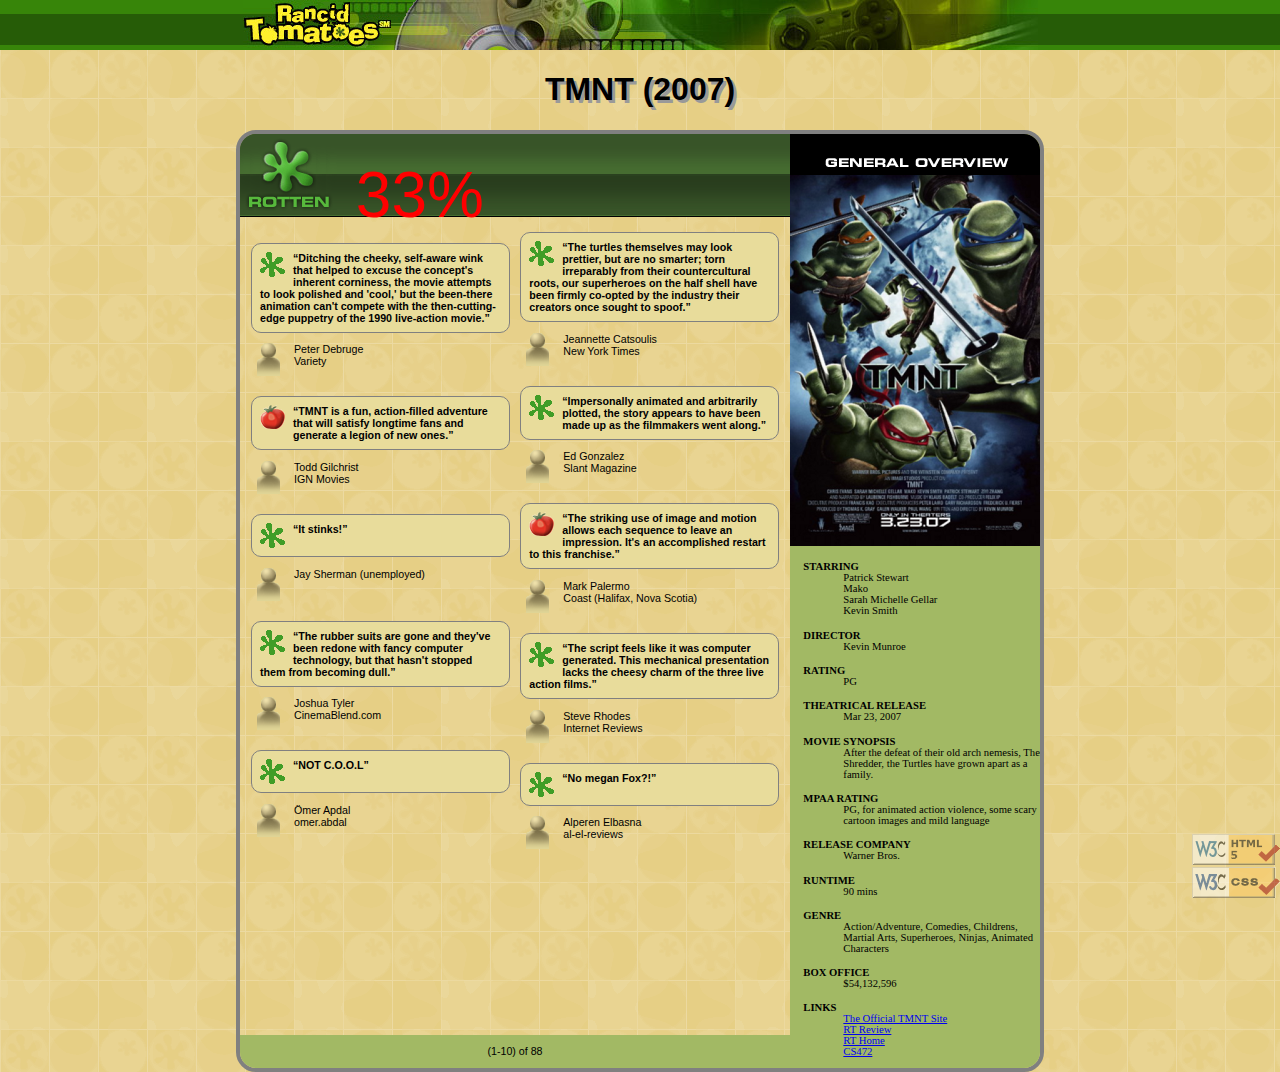
<file: tmnt.html>
<!DOCTYPE html>
<!-- saved from url=(0074)http://mumstudents.org/cs472/2019-07-RS/Homework/2/resources/skeleton.html -->
<html lang="en">
<head>
    <meta charset="UTF-8">
    <title>TMNT - Rancid Tomatoes</title>

    <link href="movie.css" type="text/css" rel="stylesheet">
</head>
<body>
<div class="header">
    <img src="./skeleton_files/banner.png" alt="Rancid Tomatoes">
</div>

<h1 class="title">TMNT (2007)</h1>

<div class="main-box">
    <div class="movie-details">
        <div class="movie-poster">
            <img src="./skeleton_files/overview.png" alt="general overview">
        </div>

        <dl>
            <dt>STARRING</dt>
            <dd>Patrick Stewart <br> Mako <br> Sarah Michelle Gellar <br> Kevin Smith</dd>

            <dt>DIRECTOR</dt>
            <dd>Kevin Munroe</dd>

            <dt>RATING</dt>
            <dd>PG</dd>

            <dt>THEATRICAL RELEASE</dt>
            <dd>Mar 23, 2007</dd>

            <dt>MOVIE SYNOPSIS</dt>
            <dd>After the defeat of their old arch nemesis, The Shredder, the Turtles have grown apart as a family.</dd>

            <dt>MPAA RATING</dt>
            <dd>PG, for animated action violence, some scary cartoon images and mild language</dd>

            <dt>RELEASE COMPANY</dt>
            <dd>Warner Bros.</dd>

            <dt>RUNTIME</dt>
            <dd>90 mins</dd>

            <dt>GENRE</dt>
            <dd>Action/Adventure, Comedies, Childrens, Martial Arts, Superheroes, Ninjas, Animated Characters</dd>

            <dt>BOX OFFICE</dt>
            <dd>$54,132,596</dd>

            <dt>LINKS</dt>
            <dd>
                <ul>
                    <li><a href="http://www.ninjaturtles.com/">The Official TMNT Site</a></li>
                    <li><a href="http://www.rottentomatoes.com/m/teenage_mutant_ninja_turtles/">RT Review</a></li>
                    <li><a href="http://www.rottentomatoes.com/">RT Home</a></li>
                    <li><a href="http://mumstudents.org/cs472/">CS472</a></li>
                </ul>
            </dd>
        </dl>
    </div>

    <div class="movie-reviews">
        <div class="movie-reviews-header">
            <img src="./skeleton_files/rottenbig.png" alt="Rotten">
            33%
        </div>

        <div class="movie-reviews-details">
            <p>
                <img src="./skeleton_files/rotten.gif" alt="Rotten">
                <q>Ditching the cheeky, self-aware wink that helped to excuse the concept's inherent corniness, the
                    movie
                    attempts
                    to look polished and 'cool,' but the been-there animation can't compete with the then-cutting-edge
                    puppetry
                    of
                    the 1990 live-action movie.</q>
            </p>
            <p>
                <img src="./skeleton_files/critic.gif" alt="Critic">
                Peter Debruge <br>
                Variety
            </p>

            <p>
                <img src="./skeleton_files/fresh.gif" alt="Fresh">
                <q>TMNT is a fun, action-filled adventure that will satisfy longtime fans and generate a legion of new
                    ones.</q>
            </p>
            <p>
                <img src="./skeleton_files/critic.gif" alt="Critic">
                Todd Gilchrist <br>
                IGN Movies
            </p>

            <p>
                <img src="./skeleton_files/rotten.gif" alt="Rotten">
                <q>It stinks!</q>
            </p>
            <p>
                <img src="./skeleton_files/critic.gif" alt="Critic">
                Jay Sherman (unemployed)
            </p>

            <p>
                <img src="./skeleton_files/rotten.gif" alt="Rotten">
                <q>The rubber suits are gone and they've been redone with fancy computer technology, but that hasn't
                    stopped
                    them
                    from becoming dull.</q>
            </p>
            <p>
                <img src="./skeleton_files/critic.gif" alt="Critic">
                Joshua Tyler <br>
                CinemaBlend.com
            </p>

            <p>
                <img src="./skeleton_files/rotten.gif" alt="Rotten">
                <q>NOT C.O.O.L</q>
            </p>
            <p>
                <img src="./skeleton_files/critic.gif" alt="Critic">
                Ömer Apdal <br>
                omer.abdal
            </p>

            <p>
                <img src="./skeleton_files/rotten.gif" alt="Rotten">
                <q>The turtles themselves may look prettier, but are no smarter; torn irreparably from their
                    countercultural
                    roots,
                    our superheroes on the half shell have been firmly co-opted by the industry their creators once
                    sought
                    to
                    spoof.</q>
            </p>
            <p>
                <img src="./skeleton_files/critic.gif" alt="Critic">
                Jeannette Catsoulis <br>
                New York Times
            </p>

            <p>
                <img src="./skeleton_files/rotten.gif" alt="Rotten">
                <q>Impersonally animated and arbitrarily plotted, the story appears to have been made up as the
                    filmmakers
                    went
                    along.</q>
            </p>
            <p>
                <img src="./skeleton_files/critic.gif" alt="Critic">
                Ed Gonzalez <br>
                Slant Magazine
            </p>

            <p>
                <img src="./skeleton_files/fresh.gif" alt="Fresh">
                <q>The striking use of image and motion allows each sequence to leave an impression. It's an
                    accomplished
                    restart to
                    this franchise.</q>
            </p>
            <p>
                <img src="./skeleton_files/critic.gif" alt="Critic">
                Mark Palermo <br>
                Coast (Halifax, Nova Scotia)
            </p>

            <p>
                <img src="./skeleton_files/rotten.gif" alt="Rotten">
                <q>The script feels like it was computer generated. This mechanical presentation lacks the cheesy charm
                    of
                    the
                    three
                    live action films.</q>
            </p>
            <p>
                <img src="./skeleton_files/critic.gif" alt="Critic">
                Steve Rhodes <br>
                Internet Reviews
            </p>

            <p>
                <img src="./skeleton_files/rotten.gif" alt="Rotten">
                <q>No megan Fox?!</q>
            </p>
            <p>
                <img src="./skeleton_files/critic.gif" alt="Critic">
                Alperen Elbasna<br>
                al-el-reviews
            </p>
        </div>
    </div>

    <div class="pagination">
        <p>(1-10) of 88</p>
    </div>

    <div class="links">
        <a href="http://validator.w3.org/check/referer"><img src="./skeleton_files/w3c-html.png" alt="Valid HTML5"></a>
        <br>
        <a href="http://jigsaw.w3.org/css-validator/check/referer"><img src="./skeleton_files/w3c-css.png"
                                                                        alt="Valid CSS"></a>
    </div>
</div>


</body>
</html>
</file>
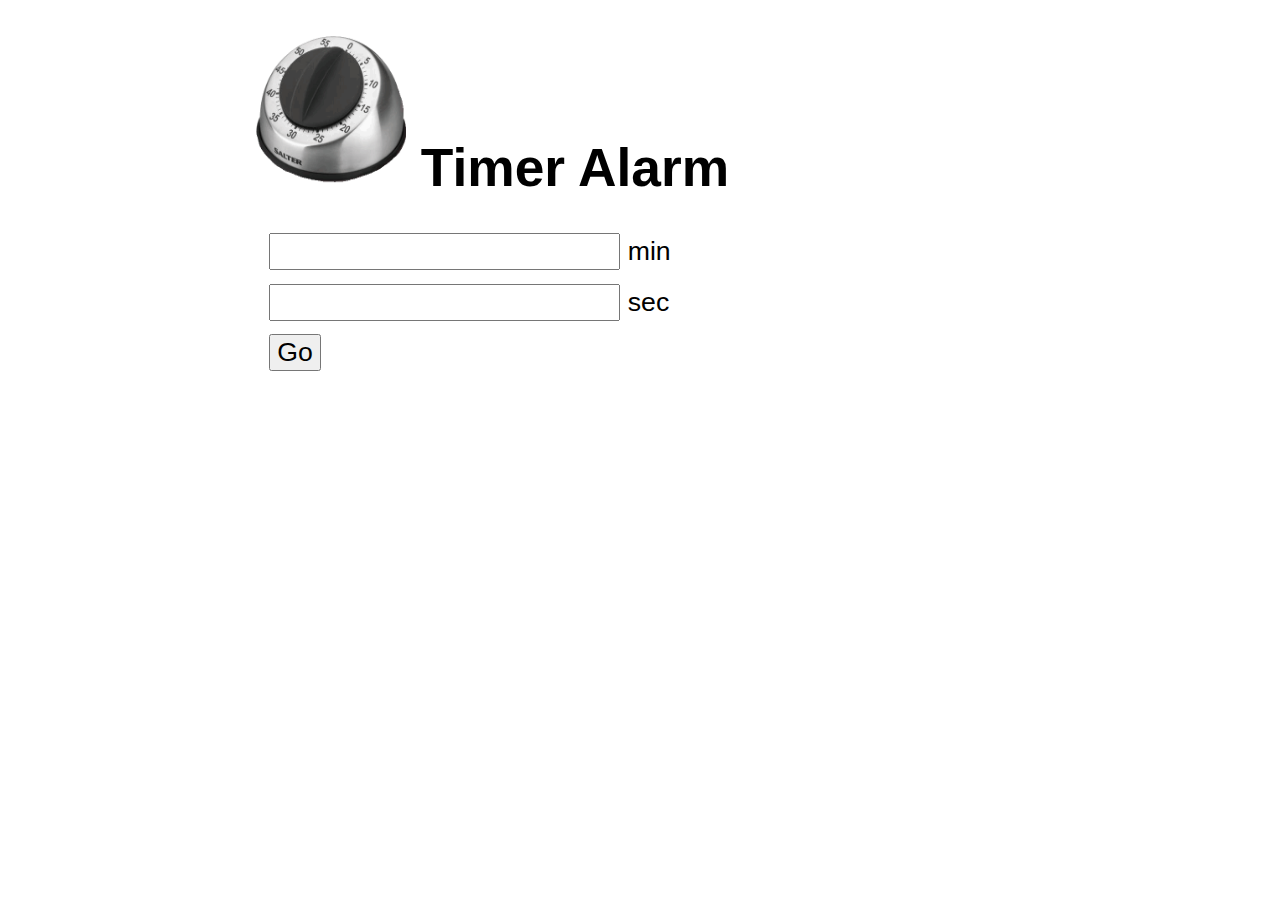
<file: lab6/alarm.html>
<!DOCTYPE html>
<html lang="en">

<head>
    <meta http-equiv="Content-Type" content="text/html; charset=windows-1252">

    <title>Alarm</title>
    <link href="./alarm.css" type="text/css" rel="stylesheet">
    <script src="alarm.js"></script>
</head>


<body>
<h1>
    <img id="logo" src="./timer.gif" width="150px" height="150px" alt="UW CSE logo">
    Timer Alarm
</h1>

<div>
    <input id="min" type="text"> min
</div>

<div>
    <input id="sec" type="text"> sec
</div>

<div>
    <button id="go" onclick="startTimer()">Go</button>
</div>


</body>

</html>
</file>
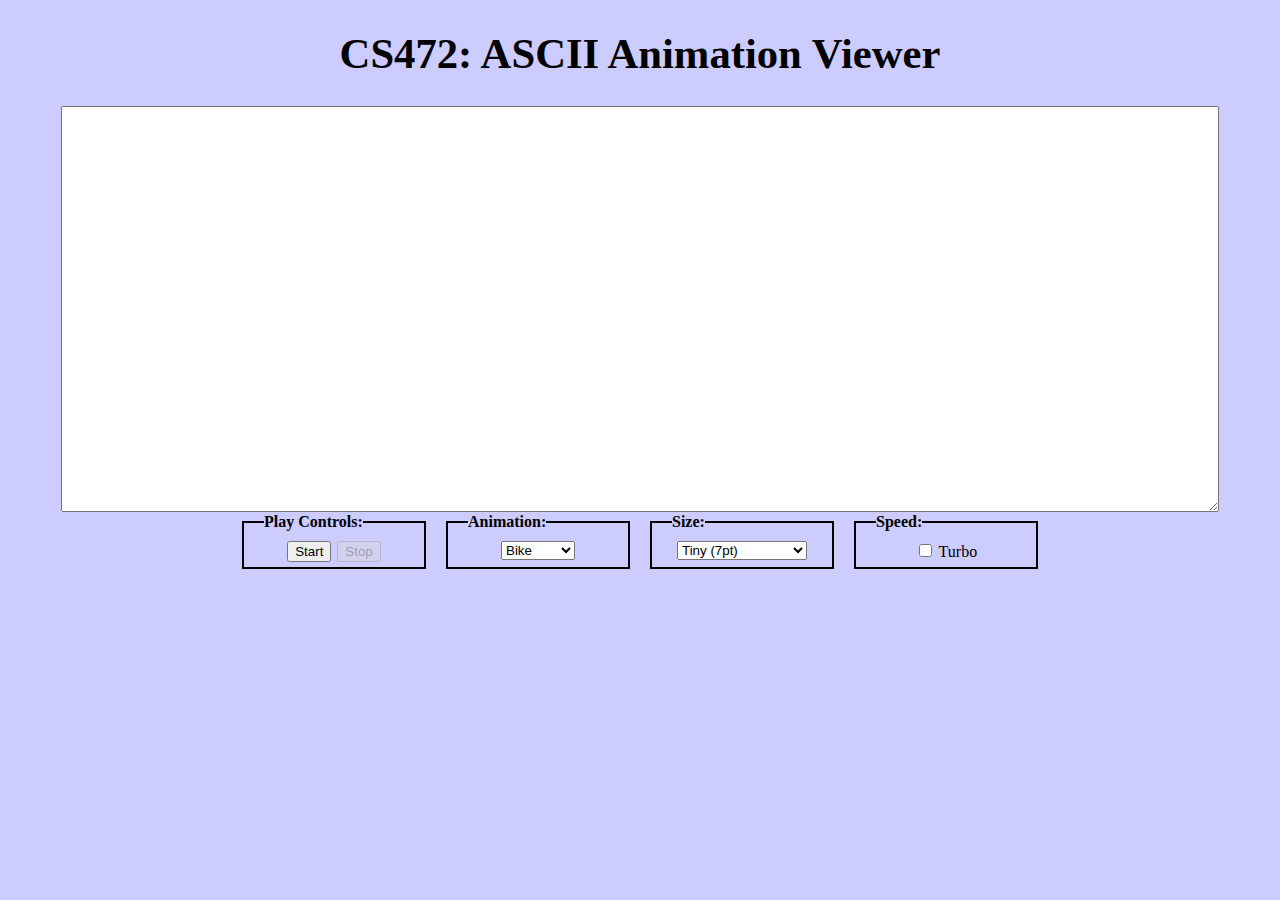
<file: lab6/ascii.html>
<!DOCTYPE html>
<html lang="en">
<head>
    <meta charset="UTF-8">
    <title>CS472: ASCII Animation Viewer</title>
    <link href="ascii.css" type="text/css" rel="stylesheet" />
    <script src="animations.js"></script>
    <script src="ascii.js"></script>
</head>
<body>
    <h1>CS472: ASCII Animation Viewer</h1>
    <label>
        <textarea id="timer-id-container" style="display: none"></textarea>
    </label>
    <label>
        <textarea id="animation-area" rows="20" cols="80"></textarea>
    </label>
    <div class="row justify-center">
        <div class="control">
            <h4>Play Controls:</h4>
            <div class="row justify-center">
                <button id="start-button" onclick="startAnimation()"> Start</button>
                <button id="stop-button" onclick="stopAnimation()" disabled> Stop</button>
            </div>
        </div>
        <div class="control">
            <h4>Animation:</h4>
            <label>
                <select id="animation-selector">
                    <option value="Blank">Blank</option>
                    <option value="Custom">Custom</option>
                    <option value="Exercise">Exercise</option>
                    <option value="Juggler">Juggler</option>
                    <option selected value="Bike">Bike</option>
                    <option value="Dive">Dive</option>
                </select>
            </label>
        </div>
        <div class="control">
            <h4>Size:</h4>
            <label>
                <select id="size-selector" onchange="changeSize()">
                    <option selected value="7pt">Tiny (7pt)</option>
                    <option value="10pt">Small (10pt)</option>
                    <option value="12pt">Medium (12pt)</option>
                    <option value="16pt">Large (16pt)</option>
                    <option value="24pt">Extra Large (24pt)</option>
                    <option value="32pt">XXL (32pt)</option>
                </select>
            </label>
        </div>
        <div class="control">
            <h4>Speed:</h4>
            <label>
                <input id="speed-selector" onchange="changeSpeed()" type="checkbox">
                Turbo
            </label>
        </div>
    </div>
</body>
</html>
</file>
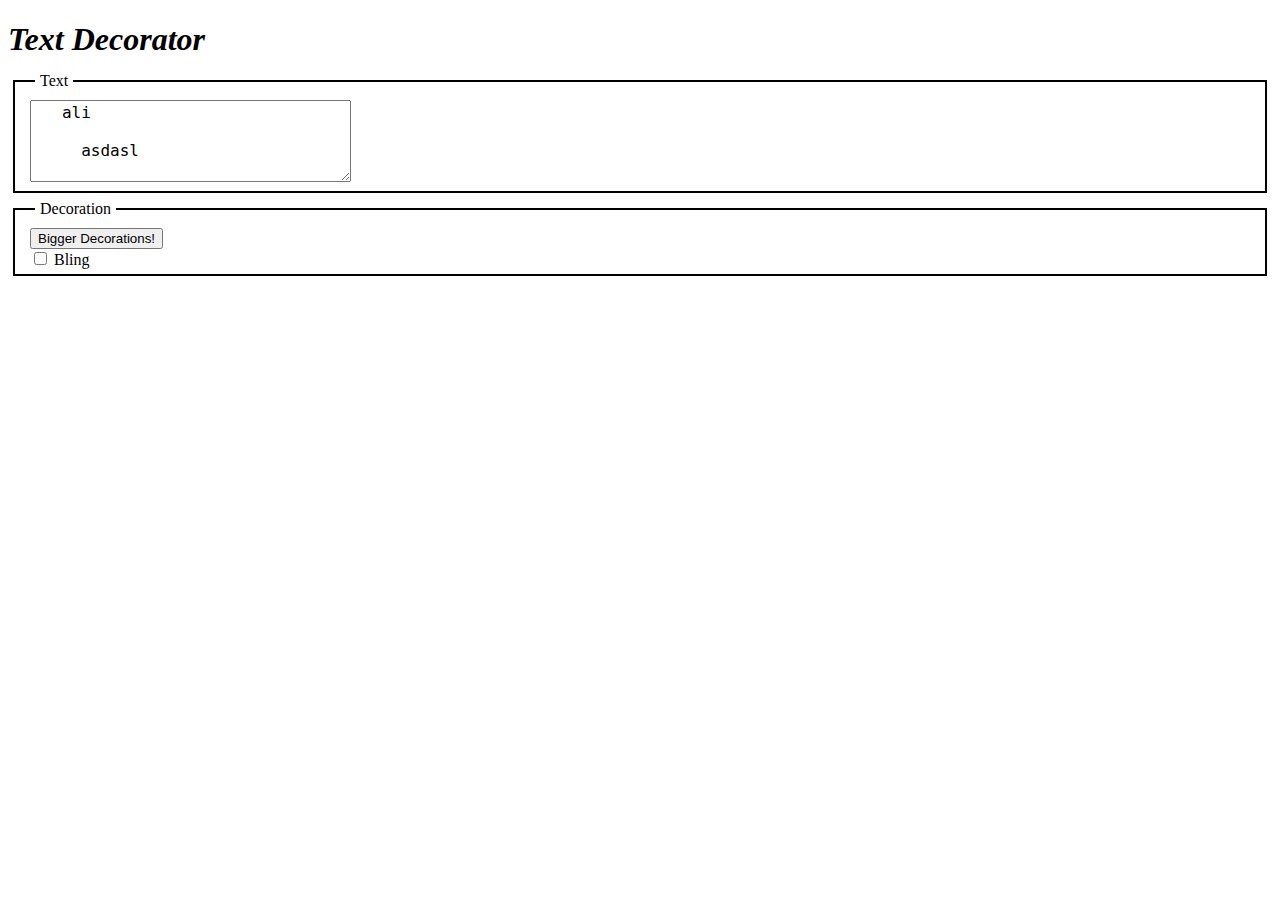
<file: lab6/decoratemytext.html>
<!DOCTYPE html>
<html lang="en">
<head>
    <meta charset="UTF-8">
    <title>Decorate My Text</title>
    <link rel="stylesheet" type="text/css" href="decoratemytext.css"/>
    <script src="decoratemytext.js"></script>
</head>
<body>
<h1>Text Decorator</h1>
<div class="box">
    <div class="box-border">Text</div>
    <label>
        <textarea id="textarea" rows="4" cols="30"></textarea>
    </label>
</div>
<div class="box">
    <div class="box-border">Decoration</div>
    <button onclick="goBigger()">Bigger Decorations!</button>
    <br>
    <label>
        <input id="bling" type="checkbox" onchange="bling()">
        Bling
    </label>
</div>
</body>
</html>
</file>
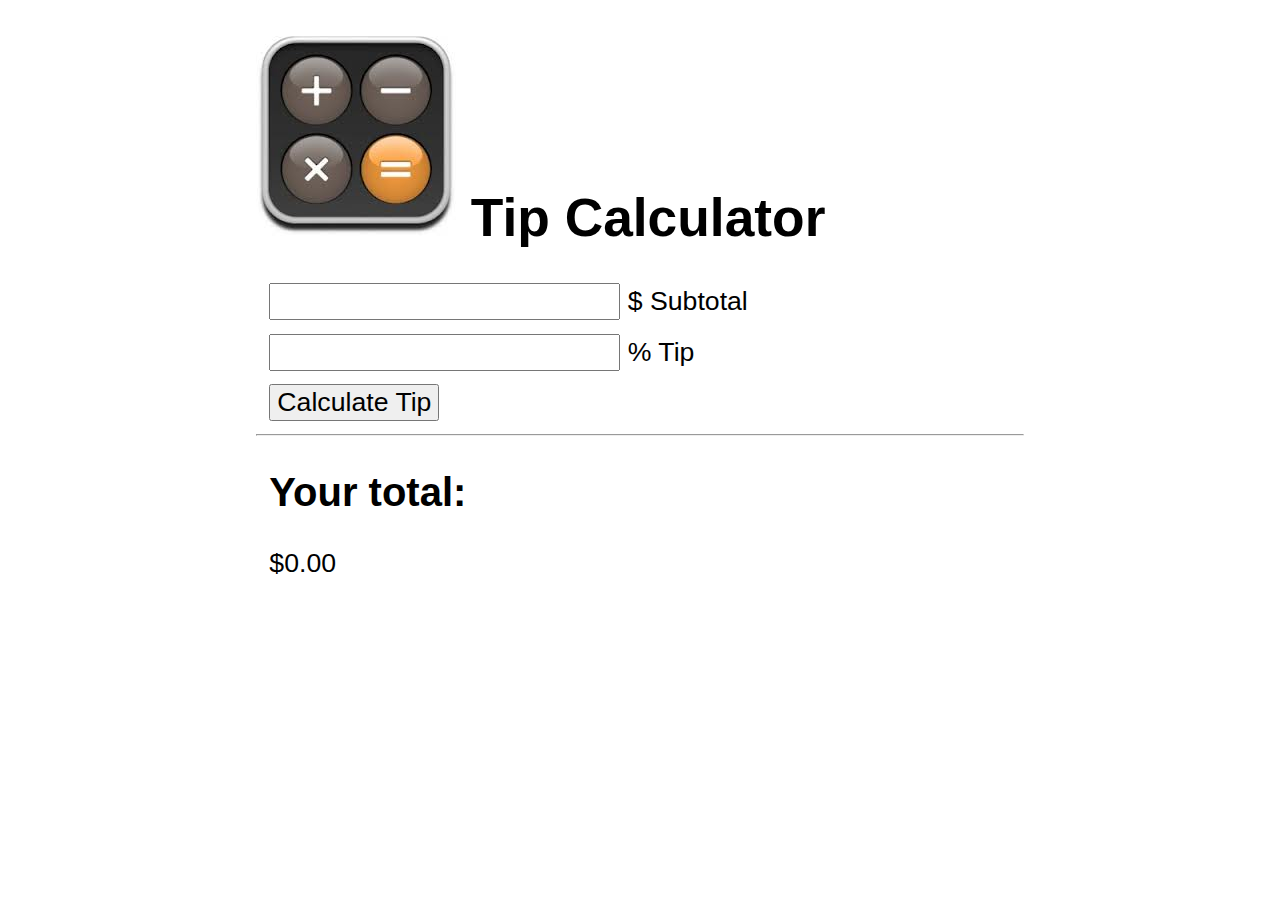
<file: lab6/tip.html>
<!DOCTYPE html>
<html lang="en"><!--
	CSE 190M, Summer 2012
	This file is a tip calculator page using JavaScript.
	-->
<head>
    <meta http-equiv="Content-Type" content="text/html; charset=windows-1252">
    <script>
      function calcTip() {
        const subtotalElem = document.getElementById('subtotal');
        const tipElem = document.getElementById('tip');
        const totalElem = document.getElementById('total');
        const subtotal = +subtotalElem.value;
        const tip = +tipElem.value;
        const total = subtotal * (100 + tip ) / 100;
        totalElem.innerHTML = '$' + total;
      }

    </script>

    <title>Tip Calculator</title>
    <link href="./tip.css" type="text/css" rel="stylesheet">
    <!-- <script src="tip.js" type="text/javascript"></script> -->
</head>


<body>
<h1>
    <img id="logo" src="./calc.jpg" alt="++--**//">
    Tip Calculator
</h1>

<div>
    <label><input id="subtotal" type="text"> $ Subtotal</label>
</div>

<div>
    <label><input id="tip" type="text"> % Tip</label>
</div>

<div>
    <button id="btn" onclick="calcTip();">Calculate Tip</button>
</div>

<hr>

<div>
    <h2>Your total:</h2>
    <p id="total">$0.00</p>
</div>


</body>
</html>
</file>
<file: movie.css>
body {
    background-image: url("skeleton_files/background.png");
    font-family: Verdana, Tahoma, sans-serif;
    font-size: 8pt;
    margin: 0;
    padding: 0;
}

.header {
    background: url("skeleton_files/bannerbg.png") repeat-x;
    text-align: center;
    height: 50px;
    margin: 0;
}

.title {
    font-size: 24pt;
    text-align: center;
    text-shadow: 3px 3px #999999;
}

.main-box {
    position: relative;
    width: 800px;
    margin: auto;
    display: block;
    overflow: auto;
    border: 4px solid grey;
    border-radius: 20px;
}

.movie-reviews {
    position: relative;
    float: left;
    width: 550px;
    padding: 0;
}
.movie-reviews-header {
    background: url("skeleton_files/rbg.png") repeat-x;
    font-size: 48pt;
    color: red;
}
.movie-reviews-details {
    column-count: 2;
    column-gap: 2%;
    padding: 0 2%;
}

.movie-reviews-details p:nth-child(odd) {
    font-weight: bold;
    background-color: #e8dc9b;
    border: 1px solid grey;
    border-radius: 10px;
    padding: 8px;
}
.movie-reviews-details p  {
    overflow: auto;
}
.movie-reviews-details p img {
    float: left;
    margin-right: 8px;
    padding-top: 0;
}
.movie-reviews-details p:nth-child(even) {
    margin-bottom: 20px;
}

.movie-details {
    float: right;
    width: min-content;
    background-color: #A2B964;
}
.movie-details dl {
    font-family: Arial sans-serif;
    padding-left: 10pt;
}
.movie-details dl dt {
    font-weight: bold;
    margin-top: 10pt;
}
.movie-details ul {
    list-style-type: none;
    padding-left: 0;
}

.movie-poster {
    text-align: right;
}

.pagination {
    position: absolute;
    bottom: 0;
    margin-bottom: 0;
    padding: 0;
    background-color: #A2B964;
    width: 550px;
    text-align: center;
}

.links {
    position: fixed;
    right: 0;
    bottom: 0;
    opacity: 0.5;
}
</file>
<file: lab6/alarm.css>
/*
CSE 190 M, Summer 2012, Roy McElmurry
CSS styles for tip calculator page
*/

body {
	margin-left: 20%;
	margin-right: 20%;
}

body, input, button {
	font-family: "Century Gothic", sans-serif;
	font-size: 20pt;
}

div {
	margin: 0.5em;
}

.awesome {
	background-color: pink;
}
</file>
<file: lab6/ascii.css>
body {
    text-align: center;
    background-color: #CCCCFF;
}
h1 {
    font-size: 32pt;
}
textarea {
    width: 90vw;
    height: 400px;
}
button {
    margin: 0 3px;
}
.row {
    display: flex;
    flex-direction: row;
}
.justify-center {
    justify-content: center;
}
.control {
    border: 2px solid black;
    min-width: 150px;
    padding: 5px 15px;
    margin: 5px 10px;
}
.control h4 {
    width: max-content;
    margin-top:-15px;
    margin-left:5px;
    margin-bottom: 10px;
    background: #CCCCFF;
}
.center-itself {
    margin: 0 auto;
}
</file>
<file: lab6/decoratemytext.css>
h1 {
    font-style: italic;
}

.box {
    border: 2px solid black;
    min-width: 150px;
    padding: 5px 15px;
    margin: 15px 5px;
}

.box .box-border:first-child {
    width: max-content;
    margin-top: -15px;
    margin-left: 5px;
    padding: 0 5px;
    margin-bottom: 10px;
    background: white;
}

#textarea {
    font-size: 12px;
}
</file>
<file: lab6/tip.css>
body {
    margin-left: 20%;
    margin-right: 20%;
}
body, input, button {
    font-family: "Century Gothic",sans-serif;
    font-size: 20pt;
}
div {
    margin: 0.5em;
}
</file>
